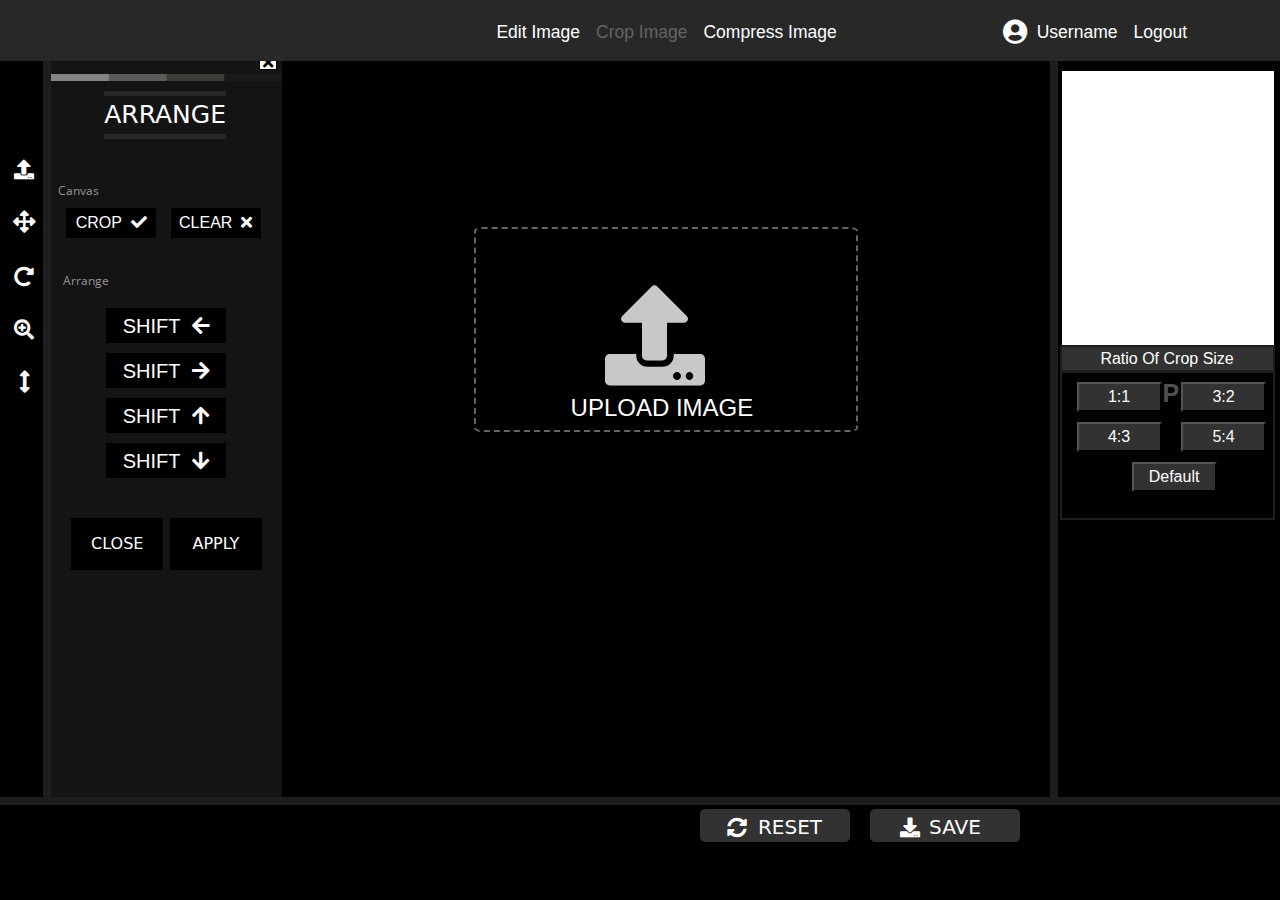
<file: final/crop.html>
<html lang="en">
<head>
  <title>Cropper.js</title>
  <link rel="stylesheet" href="https://use.fontawesome.com/releases/v5.13.0/css/all.css" crossorigin="anonymous">
  <link rel="stylesheet" href="https://stackpath.bootstrapcdn.com/bootstrap/4.5.0/css/bootstrap.min.css" crossorigin="anonymous">
  <link href='http://fonts.googleapis.com/css?family=Montserrat:400,700%7CPT+Serif:400,700,400italic' rel='stylesheet'>
  <link href="https://fonts.googleapis.com/css?family=Montserrat|Open+Sans" rel="stylesheet">
  <link rel="stylesheet" href="cropper.css">
  <link rel="stylesheet" href="crop.css">
  <script>
	function hidemenu(){
	document.getElementById("id").style.display="block";
	document.getElementById("id").style.backgroundColor="black";
	document.getElementById("id4").style.display="none";
	document.getElementById("id3").style.display="none";
	document.getElementById("id2").style.display="none";
	document.getElementById("id1").style.display="none";
	}
	function adjust(){
	document.getElementById("id1").style.backgroundColor="rgb(20,20,20)";
	document.getElementById("id3").style.display="none";
	document.getElementById("id4").style.display="none";
	document.getElementById("id").style.display="none";
	document.getElementById("id2").style.display="none";
	document.getElementById("id1").style.display="block";
	}
	function rotate(){
	document.getElementById("id2").style.backgroundColor="rgb(20,20,20)";
	document.getElementById("id1").style.display="none";
	document.getElementById("id4").style.display="none";
	document.getElementById("id").style.display="none";
	document.getElementById("id3").style.display="none";
	document.getElementById("id2").style.display="block";
	}
	function zoom(){
	document.getElementById("id3").style.backgroundColor="rgb(20,20,20)";
	document.getElementById("id1").style.display="none";
	document.getElementById("id4").style.display="none";
	document.getElementById("id").style.display="none";
	document.getElementById("id2").style.display="none";
	document.getElementById("id3").style.display="block";
	}
    function flip(){
	document.getElementById("id4").style.backgroundColor="rgb(20,20,20)";
	document.getElementById("id3").style.display="none";
	document.getElementById("id2").style.display="none";
	document.getElementById("id").style.display="none";
	document.getElementById("id1").style.display="none";
	document.getElementById("id4").style.display="block";
	}
  </script>
</head>

<body>
<div>
	<nav class="navbar navbar-expand-lg navbar-light  fixed-top" style="background-color:rgb(40,40,40);color:white" >
  <div class="container" style="height:45px;font-size:70%;">
    <a class="navbar-brand" href="#"></a>
    <button class="navbar-toggler" type="button" data-toggle="collapse" data-target="#navbarResponsive" aria-controls="navbarResponsive" aria-expanded="false" aria-label="Toggle navigation">
          <span class="navbar-toggler-icon"></span>
        </button>
    <div class="collapse navbar-collapse" id="navbarResponsive">
      <ul class="navbar-nav ml-auto" style="font-size:50%; margin-top:-1%;">
        <li class="nav-item active">
          <a class="nav-link" href="index.html" style="font-size:70%;color:white;">
              </a>
        </li>
		<li class="nav-item">
          <a class="nav-link" href="editor.html" style="font-size:70%; color:white;" id="editurl">Edit Image</a>
        </li>
        <li class="nav-item">
          <a class="nav-link" href="crop.html" style="font-size:70%;color:rgb(100,100,100);" id="cropurl">Crop Image</a>
        </li>
        <li class="nav-item">
          <a class="nav-link" href="comp_prc.html" style="font-size:70%;color:white;" id="comurl">Compress Image</a>
        </li>
	    <li class="nav-item">
          <a class="nav-link" href="" style="font-size:70%;color:white;margin-left:150px;"><i class="fas fa-user-circle" style="font-size:25px;float:left"></i><span id="username" style="margin-left:10px;margin-top:-20px;">Username</span></a>
        </li>
		<li class="nav-item">
          <a class="nav-link" href="file:///C:/Users/kiran/Desktop/final/index.html" style="font-size:70%;color:white">Logout</a>
        </li>

      </ul>
    </div>
  </div>
</nav>
</div>
<div id ="actions">
	<div class="docs-buttons">
	<div class="first">
		<div class="one">
		<ul>
			
			<li style="margin-top:100px; ">
			<div class="f">
				<label class="btn-upload" for="inputImage" title="Upload image file">
					<input type="file" class="sr-only" id="inputImage" name="file" accept="image/*">
					<i class="fa fa-upload" style="font-size:80%;"></i>
				</label>
				<div class="dropdown-content1">
					<p style="margin-top:9px;">UPLOAD IMAGE</p>
				</div>
			</div>
			</li>
			
			<li>
				<div class="f"><button onclick="adjust()" style="display:none" id="b4"></button><label for="b4"><i style="cursor:pointer; font-size:90%;" class="fa fa-arrows-alt"></i></label>
					<div class="dropdown-content3">
						<img height="150px" width="250px" src="back4.jpg">
						<label>ARRANGE</label>
						<p Style="font-size:16px; margin-top:-5px;">Move, Transfer and change layer setting of image. </p>
					</div>
				</div>
			</li>
			
			<li>
				<div class="f"><button onclick="rotate()" style="display:none" id="b5"></button><label for="b5"><i  style="cursor:pointer; font-size:80%;" class="fa fa-redo-alt"></i></label>
					<div class="dropdown-content3">
						<img height="150px" width="250px" src="rotate.jpeg">
						<label>ROTATE</label>
						<p Style="font-size:16px; margin-top:-5px;"> Allows to turn image in a clockwise or counterclockwise direction.</p>
					</div>
				</div>
			</li>
			
			<li>
				<div class="f"><button onclick="zoom()" style="display:none" id="b6"></button><label for="b6"><i style="cursor:pointer; font-size:80%;"  class="fa fa-search-plus"></i></label>
					<div class="dropdown-content4">
						<img height="150px" width="250px" src="zoom.jpeg">
						<label>ZOOM</label>
						<p style="font-size:16px; margin-top:-5px;">Increase or decrease height and width of image respectively.</p>
					</div>
				</div>
			</li>
			
			<li>
				<div class="f"><button onclick="flip()" style="display:none" id="b7"></button><label for="b7"><i style="cursor:pointer; font-size:90%;"  class="fa fa-arrows-alt-v"></i></label>
					<div class="dropdown-content2">
						<img height="150px" width="250px" src="flip.jpeg">
						<label>FLIP</label>
						<p style="font-size:16px; margin-top:-5px;">Generate mirror-reversal of image across horizontal or vertical axis.</p>
					</div>
				</div>
			</li>
		</ul>
		</div>
		<div class="two" id="id" style="display:none;">
		</div>
		<div class="two" id="id1">
			<button class="btn3" onclick="hidemenu()" style="margin-left:90%;margin-top:2px;margin-bottom:4px;" ><i class="fas fa-times" ></i>
			</button>
			<img src="c.jpg" height="1%" width="100%" style="margin-left:0%;"></img>
			<label class="effect_name1" >ARRANGE</label>
			<br>
			<label style="margin-left:3%;margin-top:15%;font-family: Open Sans;font-size:12px;color:rgb(150,150,150);">Canvas</label><br>
			<button type="button" class="z3" data-method="crop" title="Crop">
				CROP&nbsp;&nbsp;<i class="fa fa-check" aria-hidden="true"></i>
			</button>
			<button type="button" class="z2" data-method="clear" title="Clear">
				CLEAR&nbsp;&nbsp;<i class="fa fa-times" aria-hidden="true"></i>
			</button>
			<label style="margin-left:5%;margin-top:15%;font-family: Open Sans;font-size:12px;color:rgb(150,150,150);">Arrange</label><br>
			<button type="button" class="z1" data-method="move" data-option="-10" data-second-option="0" title="Move Left">
				SHIFT&nbsp;&nbsp;<i class="fa fa-arrow-left" aria-hidden="true"></i>
			</button>
			<button type="button" class="z1" data-method="move" data-option="10" data-second-option="0" title="Move Right">
				SHIFT&nbsp;&nbsp;<i class="fa fa-arrow-right" aria-hidden="true"></i>
			</button>
			<button type="button" class="z1" data-method="move" data-option="0" data-second-option="-10" title="Move Up">
				SHIFT&nbsp;&nbsp;<i class="fa fa-arrow-up" aria-hidden="true"></i>
			</button>
			<button type="button" class="z1" data-method="move" data-option="0" data-second-option="10" title="Move Down">
				SHIFT&nbsp;&nbsp;<i class="fa fa-arrow-down" aria-hidden="true"></i>
			</button>
			
			<button class="btn52" onclick="hidemenu()" style="margin-left:20px; margin-top:40px;">CLOSE</button>
			<button class="btn51">APPLY</button>
		</div>
		<div class="two" id="id2" style="display:none;">
			<button class="btn3" onclick="hidemenu()" style="margin-left:90%;margin-top:2px;margin-bottom:4px;" ><i class="fas fa-times" ></i>
			</button>
			<img src="c.jpg" height="1%" width="100%" style="margin-left:0%;"></img>
			<label class="effect_name" >ROTATE</label>
			<br>
			<label style="margin-left:5%;margin-top:15%;font-family: Open Sans;font-size:12px;color:rgb(150,150,150);">Canvas</label><br>
			<button type="button" class="z3" data-method="crop" title="Crop">
				CROP&nbsp;&nbsp;<i class="fa fa-check" aria-hidden="true"></i>
			</button>
			<button type="button" class="z2" data-method="clear" title="Clear">
				CLEAR&nbsp;&nbsp;<i class="fa fa-times" aria-hidden="true"></i>
			</button>
			<label style="margin-left:5%;margin-top:15%;font-family: Open Sans;font-size:12px;color:rgb(150,150,150);">Roatate</label><br>
			<button type="button" class="z1" data-method="rotate" data-option="-45" title="Rotate Left">
				ROTATE&nbsp;&nbsp;<i class="fa fa-undo-alt" aria-hidden="true"></i>
			</button>
			<button type="button" class="z1" data-method="rotate" data-option="45" title="Rotate Right">
				ROTATE&nbsp;&nbsp;<i class="fa fa-redo-alt" aria-hidden="true"></i>
			</button>
			
			<button class="btn52" onclick="hidemenu()" style="margin-left:20px; margin-top:130px;">CLOSE</button>
			<button class="btn51">APPLY</button>
		</div>
		<div class="two" id="id3" style="display:none;">
			<button class="btn3" onclick="hidemenu()" style="margin-left:90%;margin-top:2px;margin-bottom:4px;" ><i class="fas fa-times" ></i>
			</button>
			<img src="c.jpg" height="1%" width="100%" style="margin-left:0%;"></img>
			<label class="effect_name" >ZOOM</label>
			<br>
			<label style="margin-left:5%;margin-top:15%;font-family: Open Sans;font-size:12px;color:rgb(150,150,150);">Canvas</label>
			<br>
			<button type="button" class="z3" data-method="crop" title="Crop">
				CROP&nbsp;&nbsp;<i class="fa fa-check" aria-hidden="true"></i>
			</button>
			<button type="button" class="z2" data-method="clear" title="Clear">
				CLEAR&nbsp;&nbsp;<i class="fa fa-times" aria-hidden="true"></i>
			</button>
			<label style="margin-left:5%;margin-top:15%;font-family: Open Sans;font-size:12px;color:rgb(150,150,150);">Zoom</label><br>
			<button type="button" class="z1" data-method="zoom" data-option="0.1" title="Zoom In">
				ZOOM&nbsp;&nbsp;<i class="fa fa-search-plus" aria-hidden="true"></i>
			</button>
			<button type="button" class="z1" data-method="zoom" data-option="-0.1" title="Zoom Out">
				ZOOM&nbsp;&nbsp;<i class="fa fa-search-minus" aria-hidden="true"></i>
			</button>
			
			<button class="btn52" onclick="hidemenu()" style="margin-left:20px; margin-top:130px;">CLOSE</button>
			<button class="btn51">APPLY</button>
		</div>
		<div class="two" id="id4" style="display:none;">
			<button class="btn3" onclick="hidemenu()" style="margin-left:90%;margin-top:2px;margin-bottom:4px;" ><i class="fas fa-times" ></i>
			</button>
			<img src="c.jpg" height="1%" width="100%" style="margin-left:0%;"></img>
			<label class="effect_name2" >FLIP</label>
			<br>
			<label style="margin-left:5%;margin-top:15%;font-family: Open Sans;font-size:12px;color:rgb(150,150,150);">Canvas</label><br>
			<button type="button" class="z3" data-method="crop" title="Crop">
				CROP&nbsp;&nbsp;<i class="fa fa-check" aria-hidden="true"></i>
			</button>
			<button type="button" class="z2" data-method="clear" title="Clear">
				CLEAR&nbsp;&nbsp;<i class="fa fa-times" aria-hidden="true"></i>
			</button>
			<label style="margin-left:5%;margin-top:15%;font-family: Open Sans;font-size:12px;color:rgb(150,150,150);">Flip</label><br>
			<button type="button" class="z1" data-method="scaleX" data-option="-1" title="Flip Horizontal">
				FLIP&nbsp;&nbsp;<i class="fa fa-arrows-alt-h" aria-hidden="true"></i>
			</button>
			<button type="button" class="z1" data-method="scaleY" data-option="-1" title="Flip Vertical">
				FLIP&nbsp;&nbsp;<i class="fa fa-arrows-alt-v" aria-hidden="true"></i>
			</button>
			
			<button class="btn52" onclick="hidemenu()" style="margin-left:20px; margin-top:130px;">CLOSE</button>
			<button class="btn51">APPLY</button>
		</div>
		<div class="col-md-12 docs-toggles">
			<div class="dropdown dropup docs-options">
				<ul class="dropdown-menu" role="menu" aria-labelledby="toggleOptions">
					<li class="dropdown-item">
						<div class="form-check">
							<input class="form-check-input" id="responsive" type="checkbox" name="responsive" checked>
							<label class="form-check-label" for="responsive">responsive</label>
						</div>
					</li>
		
					<li class="dropdown-item"> 
						<div class="form-check">
							<input class="form-check-input" id="restore" type="checkbox" name="restore" checked>
							<label class="form-check-label" for="restore">restore</label>
						</div>
					</li>
			
					<li class="dropdown-item">
						<div class="form-check">
							<input class="form-check-input" id="checkCrossOrigin" type="checkbox" name="checkCrossOrigin" checked>
							<label class="form-check-label" for="checkCrossOrigin">checkCrossOrigin</label>
						</div>
					</li>
									
					<li class="dropdown-item">
						<div class="form-check">
							<input class="form-check-input" id="checkOrientation" type="checkbox" name="checkOrientation" checked>
							<label class="form-check-label" for="checkOrientation">checkOrientation</label>
						</div>
					</li>
									
					<li class="dropdown-item">
						<div class="form-check">
							<input class="form-check-input" id="modal" type="checkbox" name="modal" checked>
							<label class="form-check-label" for="modal">modal</label>
						</div>
					</li>
									
					<li class="dropdown-item">
						<div class="form-check">
							<input class="form-check-input" id="guides" type="checkbox" name="guides" checked>
							<label class="form-check-label" for="guides">guides</label>
						</div>
					</li>
									
					<li class="dropdown-item">
						<div class="form-check">
							<input class="form-check-input" id="center" type="checkbox" name="center" checked>
							<label class="form-check-label" for="center">center</label>
						</div>
					</li>
									
					<li class="dropdown-item">
						<div class="form-check">
							<input class="form-check-input" id="highlight" type="checkbox" name="highlight" checked>
							<label class="form-check-label" for="highlight">highlight</label>
						</div>
					</li>
            
					<li class="dropdown-item">
						<div class="form-check">
							<input class="form-check-input" id="autoCrop" type="checkbox" name="autoCrop" checked>
							<label class="form-check-label" for="autoCrop">autoCrop</label>
						</div>
					</li>
									
					<li class="dropdown-item">
						<div class="form-check">
							<input class="form-check-input" id="movable" type="checkbox" name="movable" checked>
							<label class="form-check-label" for="movable">movable</label>
						</div>
					</li>
									
					<li class="dropdown-item">
						<div class="form-check">
							<input class="form-check-input" id="rotatable" type="checkbox" name="rotatable" checked>
							<label class="form-check-label" for="rotatable">rotatable</label>
						</div>
					</li>
									
					<li class="dropdown-item">
						<div class="form-check">
							<input class="form-check-input" id="scalable" type="checkbox" name="scalable" checked>
							<label class="form-check-label" for="scalable">scalable</label>
						</div>
					</li>
									
					<li class="dropdown-item">
						<div class="form-check">
							<input class="form-check-input" id="zoomable" type="checkbox" name="zoomable" checked>
							<label class="form-check-label" for="zoomable">zoomable</label>
						</div>
					</li>
							
					<li class="dropdown-item">
						<div class="form-check">
							<input class="form-check-input" id="zoomOnTouch" type="checkbox" name="zoomOnTouch" checked>
							<label class="form-check-label" for="zoomOnTouch">zoomOnTouch</label>
						</div>
					</li>
									
					<li class="dropdown-item">
						<div class="form-check">
							<input class="form-check-input" id="zoomOnWheel" type="checkbox" name="zoomOnWheel" checked>
							<label class="form-check-label" for="zoomOnWheel">zoomOnWheel</label>
						</div>
					</li>
									
					<li class="dropdown-item">
						<div class="form-check">
							<input class="form-check-input" id="cropBoxMovable" type="checkbox" name="cropBoxMovable" checked>
							<label class="form-check-label" for="cropBoxMovable">cropBoxMovable</label>
						</div>
					</li>
									
					<li class="dropdown-item">
						<div class="form-check">
							<input class="form-check-input" id="cropBoxResizable" type="checkbox" name="cropBoxResizable" checked>
							<label class="form-check-label" for="cropBoxResizable">cropBoxResizable</label>
						</div>
					</li>
											
					<li class="dropdown-item">
						<div class="form-check">
							<input class="form-check-input" id="toggleDragModeOnDblclick" type="checkbox" name="toggleDragModeOnDblclick" checked>
							<label class="form-check-label" for="toggleDragModeOnDblclick">toggleDragModeOnDblclick</label>
						</div>
					</li>
				</ul>
			</div>
		</div>
	
		<div class="three">
			<div class="docs-demo" style="display:none" id="div32">

				<div class="img-container">
					<img src="black.png" alt="Picture">
				</div>
			</div>
			<div class="d-flex justify-content-center align-items-center">
			<div color="white" style="border:2px dashed rgb(100,100,100);height:50%;width:50%;border-radius:2%;margin-top:23%" color="white" id="div21">
			
			<input type="file" style="color:white;background-color:transparent;display:none;" class="sr-only" id="inputImage" onchange="showPreview()">
			<label for="inputImage" style="color:rgb(200,200,200);font-size:100px;margin-left:34%;margin-top:15%;" >
			<i class="fas fa-upload" style="cursor:pointer;"></i></label>
            <h4 style="color:white;margin-left:25%">UPLOAD IMAGE</h4>
			</div>
			</div>
		</div>
		<div class="four">
			<div class="pqr">
				<div class="img-preview preview-lg" id="div23"></div>
				<br>
				<div class="pre"><b>Image-Preview</b></div>
			</div>
		
			<div class="menu2">
				<div class="def">Ratio Of Crop Size</div>
			</div>				
				
			<div class="menu3">
				<div class="menu1">
					<button class="z" id="ra1"  >1:1</button>
					<button class="z" id="ra4"  >3:2</button>
					<br>
					<button class="z" id="ra3"  >4:3</button>
					<button class="z" id="ra6"  >5:4</button>
					<br>
					<button class="z" id="ra2"  >3.5:4.5</button>
					<button class="z" id="ra5"  >Default</button>
				</div>
			</div>
		</div>
	</div>
	<div class="second">
		<div class="dow">
			<button class="res-btn" data-method="reset">
				<i class="fa fa-sync-alt" aria-hidden="true" style="margin-left:-60px; margin-top:8px; font-size:20px;" ></i>&nbsp;&nbsp;&nbsp;<p style="margin-top:-30px; margin-left:30px; font-size:20px;">RESET</p>
			</button>
			
			<button class="dow-btn" data-method="getCroppedCanvas">
				<i class="fa fa-download" style="margin-left:-70px; margin-top:8px; font-size:20px;" ></i>
				<span class="docs-tooltip" data-toggle="tooltip">
					<p style="margin-top:-26px; margin-left:20px; font-size:20px;">SAVE</p>
				</span>
			</button>
		</div>
		<div class="modal fade docs-cropped" id="getCroppedCanvasModal" role="dialog" aria-hidden="true" aria-labelledby="getCroppedCanvasTitle" tabindex="-1">
			<div class="modal-dialog">
				<div class="modal-content">
					<div class="modal-header">
						<h5 class="modal-title" id="getCroppedCanvasTitle">Cropped Image</h5>
						<button type="button" class="close" data-dismiss="modal" aria-label="Close">
							<span aria-hidden="true">&times;</span>
						</button>
					</div>
					<div class="modal-body"></div>
					<div class="modal-footer">
						<button type="button" class="btn btn-dark" data-dismiss="modal">Close</button>
						<a class="btn btn-dark" id="download" href="javascript:void(0);" download="cropped.jpg">Download</a>
					</div>
				</div>
			</div>
		</div>
	</div>
	</div>
</div>

<script src="https://code.jquery.com/jquery-3.5.1.slim.min.js" crossorigin="anonymous"></script>
<script src="https://stackpath.bootstrapcdn.com/bootstrap/4.5.0/js/bootstrap.bundle.min.js" crossorigin="anonymous"></script>
<script src="https://fengyuanchen.github.io/shared/google-analytics.js" crossorigin="anonymous"></script>
<script src="cropper.js"></script>
<script src="crop.js"></script>
<script>
	  var queryString = new Array();
    
	 console.log("tes");
        if (queryString.length == 0) {
            if (window.location.search.split('?').length > 1) {
                var params = window.location.search.split('?')[1].split('&');
                for (var i = 0; i < params.length; i++) {
                    var key = params[i].split('=')[0];
                    var value = decodeURIComponent(params[i].split('=')[1]);
                    queryString[key] = value;
                }
            }
        }
        if (queryString["name"] != null) {
          
            data =  queryString["name"] ;
            document.getElementById("username").innerHTML = data;
			username=data;
			var url="?name="+ encodeURIComponent(username);
	          $("#editurl").attr("href","file:///C:/Users/kiran/Desktop/final/editor.html"+url );
			    $("#comurl").attr("href","file:///C:/Users/kiran/Desktop/final/comp_prc.html"+url );
				  $("#cropurl").attr("href","file:///C:/Users/kiran/Desktop/final/crop.html"+url );
			  
        }
		
		
		
 
	</script>
</body>

</html>
</file>
<file: final/cropper.css>
.cropper-container {
  direction: ltr;
  font-size: 0;
  line-height: 0;
  position: relative;
  -ms-touch-action: none;
  touch-action: none;
  -webkit-user-select: none;
  -moz-user-select: none;
  -ms-user-select: none;
  user-select: none;
}

.cropper-container img {
  display: block;
  height: 100%;
  image-orientation: 0deg;
  max-height: none !important;
  max-width: none !important;
  min-height: 0 !important;
  min-width: 0 !important;
  width: 100%;
}

.cropper-wrap-box,
.cropper-canvas,
.cropper-drag-box,
.cropper-crop-box,
.cropper-modal {
  bottom: 0;
  left: 0;
  position: absolute;
  right: 0;
  top: 0;
}

.cropper-wrap-box,
.cropper-canvas {
  overflow: hidden;
}

.cropper-drag-box {
  background-color: #fff;
  opacity: 0;
}

.cropper-modal {
  background-color: #000;
  opacity: 0.5;
}

.cropper-view-box {
  display: block;
  height: 100%;
  outline: 1px solid #39f;
  outline-color: rgba(51, 153, 255, 0.75);
  overflow: hidden;
  width: 100%;
}

.cropper-dashed {
  border: 0 dashed #eee;
  display: block;
  opacity: 0.5;
  position: absolute;
}

.cropper-dashed.dashed-h {
  border-bottom-width: 1px;
  border-top-width: 1px;
  height: calc(100% / 3);
  left: 0;
  top: calc(100% / 3);
  width: 100%;
}

.cropper-dashed.dashed-v {
  border-left-width: 1px;
  border-right-width: 1px;
  height: 100%;
  left: calc(100% / 3);
  top: 0;
  width: calc(100% / 3);
}

.cropper-center {
  display: block;
  height: 0;
  left: 50%;
  opacity: 0.75;
  position: absolute;
  top: 50%;
  width: 0;
}

.cropper-center::before,
.cropper-center::after {
  background-color: #eee;
  content: ' ';
  display: block;
  position: absolute;
}

.cropper-center::before {
  height: 1px;
  left: -3px;
  top: 0;
  width: 7px;
}

.cropper-center::after {
  height: 7px;
  left: 0;
  top: -3px;
  width: 1px;
}

.cropper-face,
.cropper-line,
.cropper-point {
  display: block;
  height: 100%;
  opacity: 0.1;
  position: absolute;
  width: 100%;
}

.cropper-face {
  background-color: #fff;
  left: 0;
  top: 0;
}

.cropper-line {
  background-color: #39f;
}

.cropper-line.line-e {
  cursor: ew-resize;
  right: -3px;
  top: 0;
  width: 5px;
}

.cropper-line.line-n {
  cursor: ns-resize;
  height: 5px;
  left: 0;
  top: -3px;
}

.cropper-line.line-w {
  cursor: ew-resize;
  left: -3px;
  top: 0;
  width: 5px;
}

.cropper-line.line-s {
  bottom: -3px;
  cursor: ns-resize;
  height: 5px;
  left: 0;
}

.cropper-point {
  background-color: #39f;
  height: 5px;
  opacity: 0.75;
  width: 5px;
}

.cropper-point.point-e {
  cursor: ew-resize;
  margin-top: -3px;
  right: -3px;
  top: 50%;
}

.cropper-point.point-n {
  cursor: ns-resize;
  left: 50%;
  margin-left: -3px;
  top: -3px;
}

.cropper-point.point-w {
  cursor: ew-resize;
  left: -3px;
  margin-top: -3px;
  top: 50%;
}

.cropper-point.point-s {
  bottom: -3px;
  cursor: s-resize;
  left: 50%;
  margin-left: -3px;
}

.cropper-point.point-ne {
  cursor: nesw-resize;
  right: -3px;
  top: -3px;
}

.cropper-point.point-nw {
  cursor: nwse-resize;
  left: -3px;
  top: -3px;
}

.cropper-point.point-sw {
  bottom: -3px;
  cursor: nesw-resize;
  left: -3px;
}

.cropper-point.point-se {
  bottom: -3px;
  cursor: nwse-resize;
  height: 20px;
  opacity: 1;
  right: -3px;
  width: 20px;
}

@media (min-width: 768px) {
  .cropper-point.point-se {
    height: 15px;
    width: 15px;
  }
}

@media (min-width: 992px) {
  .cropper-point.point-se {
    height: 10px;
    width: 10px;
  }
}
@media (min-width: 1200px) {
  .cropper-point.point-se {
    height: 5px;
    opacity: 0.75;
    width: 5px;
  }
}
.cropper-point.point-se::before {
  background-color: #39f;
  bottom: -50%;
  content: ' ';
  display: block;
  height: 200%;
  opacity: 0;
  position: absolute;
  right: -50%;
  width: 200%;
}
.cropper-invisible {
  opacity: 0;
}
.cropper-hide {
  display: block;
  height: 0;
  position: absolute;
  width: 0;
}
.cropper-hidden {
  display: none !important;
}
.cropper-move {
  cursor: move;
}
.cropper-crop {
  cursor: crosshair;
}
.cropper-disabled .cropper-drag-box,
.cropper-disabled .cropper-face,
.cropper-disabled .cropper-line,
.cropper-disabled .cropper-point {
  cursor: not-allowed;
}
</file>
<file: final/crop.css>
.first{
	margin-top:50px;
	background-color:black;
	height:83%;
}
.second{
	height:9%;
	background-color:black;
	width:100%;
	border-top:8px solid rgb(30,30,30);
}
.one{
	height:100%;
	background-color:black;
	width:4%;
	float:left;
	border-right:8px solid rgb(30,30,30);
}
.two{
	height:100%;
	width:18%;
	background-color:rgb(20,20,20);
	float:left;
}
.three{
	height:100%;
	width:60%;
	background-color:black;
	float:left;
}
.four{
	height:100%;
	width:18%;
	float:left;
	background-color:black;
	border-left:8px solid rgb(30,30,30);
}
body{
	font-family:Arial;
	background-color:black;
}
ul{
	text-align:center;
	list-style:none;
	margin-left:-35px;
}
li{
	font-size:25px;
	color:white;
	margin-top:15px;
}
 p{
	 font-size:15px;
  font-family:sans;
  margin-top:15px;
}
.dropdown-content {
  display: none;
  color:black;
  position: absolute;
  background-color: #f9f9f9;
  height:40px;
  width:130px;
  box-shadow: 0px 8px 16px 0px rgb(0,0,0);
  padding: 1px 1px;
  z-index: 1;
  margin-left:40px;
  margin-top:-10px;
  border-radius:10px;
  text-align:center;
}
.dropdown-content1 {
  display: none;
  color:black;
  position: absolute;
  background-color: #f9f9f9;
  height:40px;
  width:130px;
  box-shadow: 0px 8px 16px 0px rgb(0,0,0);
  padding: 0px 0px;
  margin-left:40px;
  margin-top:-40px;
  border-radius:10px;
  font-size:10px;
  font-family:sans;
}
.dropdown-content2 {
  display: none;
  color:black;
  position: absolute;
  background-color: #f9f9f9;
  height:250px;
  width:250px;
  box-shadow: 0px 8px 16px 0px rgba(0,0,0,1);
  padding: 0px 0px;
  z-index: 1;
  margin-left:35px;
  margin-top:-150px;
  border-radius:0px;
  font-size:20px;
  font-family:sans;
}
.dropdown-content3 {
  display: none;
  color:black;
  position: absolute;
  background-color: #f9f9f9;
  height:250px;
  width:250px;
  box-shadow: 0px 8px 16px 0px rgba(0,0,0,1);
  padding: 0px 0px;
  z-index: 1;
  margin-left:40px;
  margin-top:-40px;
  border-radius:0px;
  
  font-size:20px;
  font-family:sans;
}
.dropdown-content4 {
  display: none;
  color:black;
  position: absolute;
  background-color: #f9f9f9;
  height:250px;
  width:250px;
  box-shadow: 0px 8px 16px 0px rgba(0,0,0,1);
  padding: 0px 0px;
  z-index: 1;
  margin-left:40px;
  margin-top:-100px;
  border-radius:0px;
  
  font-size:20px;
  font-family:sans;
}
.dropdown-content2 p{
	 font-size:15px;
  font-family:sans;
  margin-top:15px;
}
.f{
	  position: relative;
  display: inline-block;
}
.f:hover{
	font-size:120%;
}
.f:hover .dropdown-content {
  display: block;
}	
.f:hover .dropdown-content1 {
  display: block;
}
.f:hover .dropdown-content2 {
  display: block;
}
.f:hover .dropdown-content3 {
  display: block;
}
.f:hover .dropdown-content4 {
  display: block;
}
.btn3{
	font-size:15px;
	background-color:white;
	height:18px;
	width:18px;
	margin-left:22%;
	padding-left:3px;
	margin-top:20px;
	border:1px solid black;
	padding-top:2px;
}
.btn52{
	font-family:sans;
	height:7%;
	margin-top:5%;
	margin-left:2px;
	width:40%;
	background-color:rgb(0,0,0);
	color:white;
	border:0px solid rgb(30,30,30);
}
.btn51{
	font-family:sans;
	height:7%;
	margin-top:5%;
	margin-left:2px;
	width:40%;
	background-color:rgb(00,0,0);
	color:white;
	border:0px solid rgb(0,0,0);
}
.btn51:hover{
	background-color:rgb(50,50,170);
}
.btn52:hover{
	background-color:rgb(170,50,50);
}
.effect_name{
	font-size:25px;
	font-family:sans;
	color:white;
	border-bottom:5px solid rgb(40,40,40);
	border-top:5px solid rgb(40,40,40);
	margin-left:30%;
	margin-top:10px;
}
.effect_name1{
	font-size:25px;
	font-family:sans;
	color:white;
	border-bottom:5px solid rgb(40,40,40);
	border-top:5px solid rgb(40,40,40);
	margin-left:23%;
	margin-top:10px;
}
.effect_name2{
	font-size:25px;
	font-family:sans;
	color:white;
	border-bottom:5px solid rgb(40,40,40);
	border-top:5px solid rgb(40,40,40);
	margin-left:37%;
	margin-top:10px;
}
.pqr{
	margin-left:-3px;
	margin-top:-10px;
	height:250px;
	width:320px;
}
.img-preview {
  overflow: hidden;
  border:1px;
  background-color:white;
}
.preview-lg {
  height: 300px;
  width: 212px;
  margin-top:31px;
  margin-left:7px;
}
.pre{
	margin-left:-90px;
	margin-top:-20px;
	font-size:25px;
	text-align:center;
	color:rgb(80,80,80);
}
.pre:hover{
	color:#31708E;
}
.menu2{
	margin-left:2px;
	margin-top:24px;
	height:28px;
	width:215px;
	background-color:rgb(50,50,50);
	color:white;
}
.menu1{
	margin-left:2px;
	margin-top:0px;
	border-style:solid;
	height:150px;
	width:215px;
	border:2px solid rgb(30,30,30);
}
.menu3{
	margin-top:-3px;
}
.dow-btn{
	font-family:sans;
	height:33px;
	margin-top:-33px;
	margin-left:870px;
	width:150px;
	background-color:rgb(50,50,50);
	color:white;
	border:0px solid rgb(30,30,30);
	border-radius:5px;
}
.dow-btn:hover{
	background-color:rgb(50,50,170);
}
.res-btn{
	font-family:sans;
	height:33px;
	margin-top:4px;
	margin-left:700px;
	width:150px;
	background-color:rgb(50,50,50);
	color:white;
	border:0px solid rgb(30,30,30);
	border-radius:5px;
}
.res-btn:hover{
	background-color:rgb(170,50,50);
}
#ra2{
	display:none;
}
#ra5{
	margin-left:70px;
}
.def{
	text-align:center;
	margin-left:0px;
	border:2px solid rgb(30,30,30);
}
.z{
	height:30px;
	width:85px;
	margin-left:15px;
	margin-top:10px;
	background-color:rgb(50,50,50);
	color:white;
}
.z1{
	height:35px;
	width:120px;
	margin-left:55px;
	margin-top:10px;
	background-color:black;
	color:white;
	font-size:20px;
	border:0px solid black;
}
.z2{
	height:30px;
	width:90px;
	margin-left:10px;
	margin-top:0px;
	border:0px solid black;
	background-color:black;
	color:white;
}
.z3{
	height:30px;
	width:90px;
	margin-left:15px;
	margin-top:0px;
	background-color:black;
	color:white;
	border:0px solid black;
}
.z:hover{
	background-color:#31708E;
}
.z1:hover{
	background-color:RoyalBlue;
}
.z2:hover{
	background-color:red;
}
.z3:hover{
	background-color:RoyalBlue;
}
.bkcImage{
	height:430px;
	width:100%;
	filter: blur(3px);
	position:relative;
	margin-top:300px;
}
.img-container {
  height: 400px;
  width: 615px;
  margin-top:60px;
  margin-left:70px;
}
.docs-options .dropdown-menu {
  width: 100%;
}
.docs-options .dropdown-menu > li {
  font-size: 0.875rem;
  padding: 0.125rem 1rem;
}
.docs-options .dropdown-menu .form-check-label {
  display: block;
}
.docs-cropped .modal-body > img,
.docs-cropped .modal-body > canvas {
  max-width: 100%;
}
}
</file>
